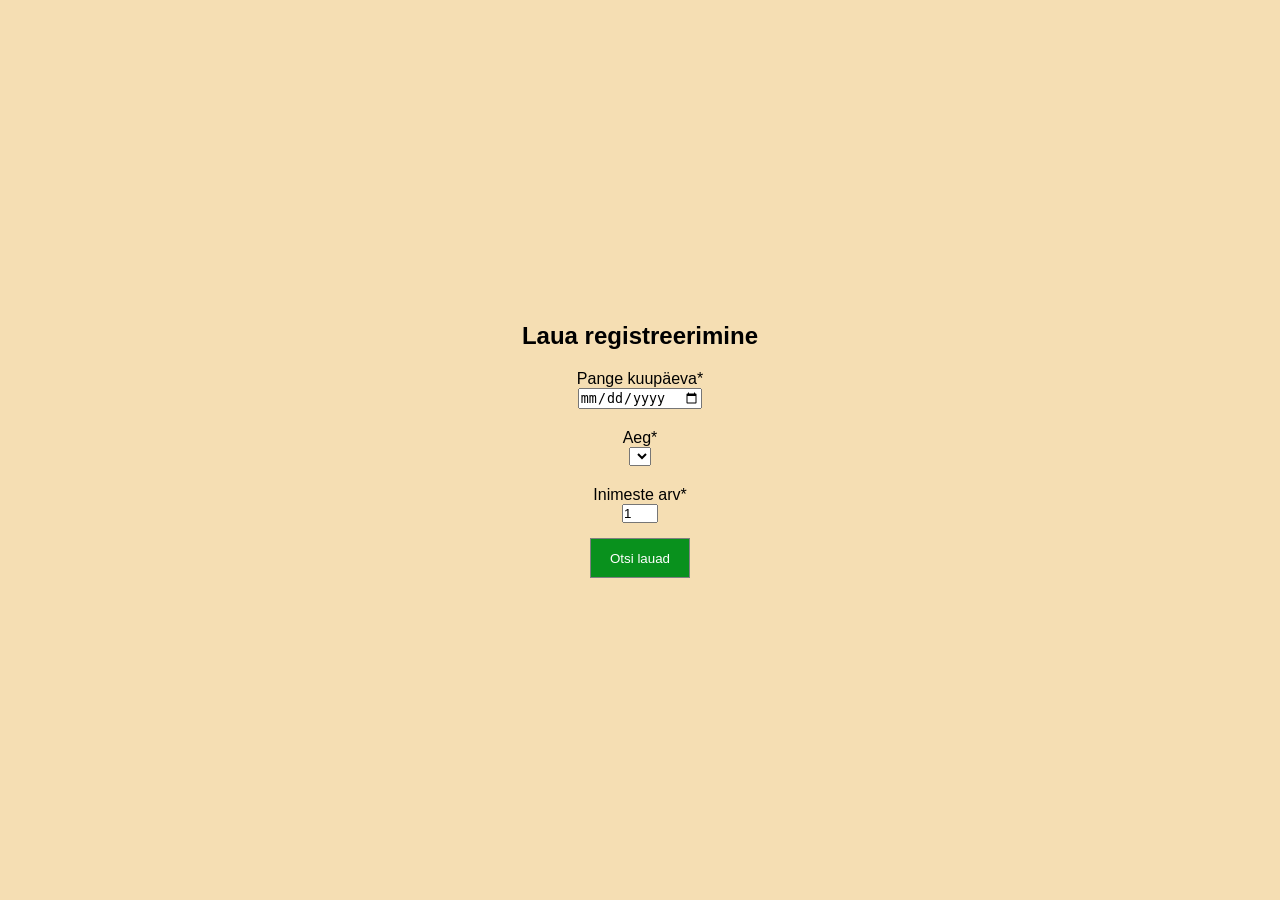
<file: src/main/resources/static/index.html>
<!DOCTYPE html>
<html lang="et">

<head>
    <meta charset="UTF-8">
    <meta name="viewport" content="width=device-width, initial-scale=1.0">
    <title>Сoton-tige</title>
    <link rel="stylesheet" href="./css/style.css">
    <script defer src="./js/main.js"></script>
</head>

<body>

<div class="container">
    <h2>Laua registreerimine</h2>

    <form action="/api/booking/map" method="GET">
        <label for="date">Pange kuupäeva*</label>
        <br>
        <input type="date" name="date" id="date" class="filter">
        <br>
        <label for="time">Aeg*</label>
        <br>
        <select name="time" id="time" class="filter">
        </select>
        <br>
        <label for="table_size">Inimeste arv*</label>
        <br>
        <input type="number" name="size" id="table_size" class="filter" min="1" , max="6" , step="1" , value="1">
        <br>
        <button type="submit" class="otsi">Otsi lauad</button>
    </form>
</div>
</body>

</html>
</file>
<file: src/main/resources/static/css/style.css>
* {
    margin: 0px;
    padding: 0px;
    box-sizing: border-box;
}

body {
    margin: 0;
    font-family: "Roboto", sans-serif;
    display: flex;
    justify-content: center;
    align-items: center;
    min-height: 100vh;
    background-color: wheat;
}

.container {
    width: 100%;
    max-width: 500px;
    text-align: center;
}

.container2 {
    width: 100%;
    max-width: 500px;
    text-align: center;
}

.container2 h2 {
    text-align: center;
    width: 100%;
    margin-top: 15px;
    margin-bottom: 15px;
}

label[for="area_select"] {
    font-weight: bold;
}

label[for="restaurant-grid"] {
    font-weight: bold;
}

label[for="clientName"] {
    font-weight: bold;
}

label[for="phonenumber"] {
    font-weight: bold;
}

legend {
    margin-bottom: 10px;
}

.preferences {
    display: flex;
    flex-direction: column;
    gap: 10px;
    margin-top: 15px;
    border: none;
}

form {
    text-align: center;
}

legend {
    font-weight: bold;
}

.restaurant-grid {
    margin-top: 25px;
    display: flex;
    justify-content: center;
    flex-wrap: wrap;
    gap: 20px;
    max-width: 500px;
}

.table-checkbox {
    position: relative;
    height: 100px;
    width: 100px;
}

.table-checkbox input {
    display: none;
}

.table-checkbox label {
    width: 100%;
    height: 100%;
    display: flex;
    flex-direction: column;
    justify-content: center;
    cursor: pointer;
    border: 2px solid #ddd;
    text-align: center;
}

.registration {
    width: 500px;
    height: 200px;
    border: 2px solid none;
    line-height: 25px;
}

.registration button {
    height: 40px;
    width: 100px;
    background-color: rgb(9, 145, 29);
    color: white;
    border: 1px solid grey;
    margin-top: 15px;
    margin-bottom: 15px;
}

.otsi {
    height: 40px;
    width: 100px;
    background-color: rgb(9, 145, 29);
    color: white;
    border: 1px solid grey;
    margin-top: 15px;
}


.container label {
    margin-top: 20px;
    display: inline-block;
}
</file>
